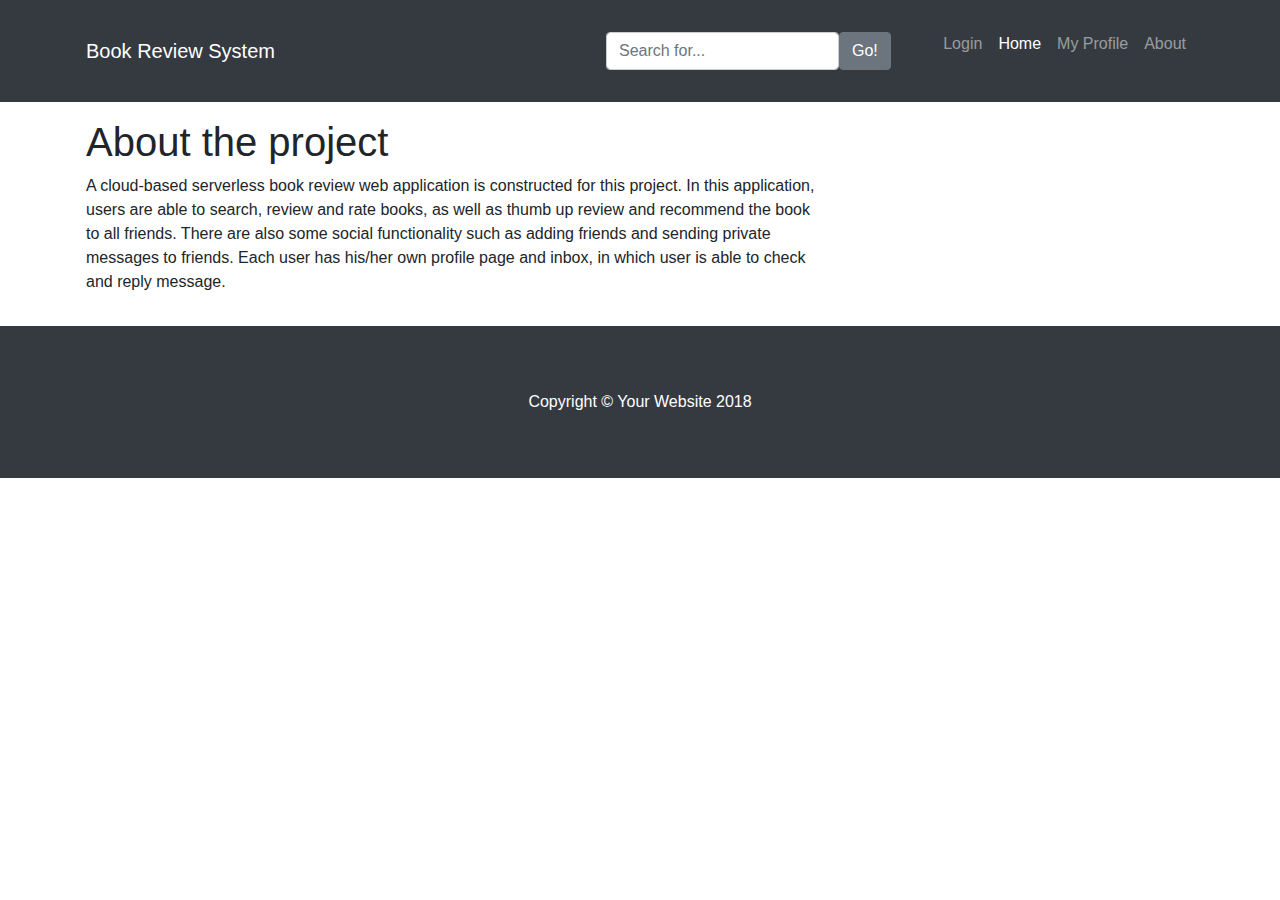
<file: src/about.html>
<!DOCTYPE html>
<html lang="en">

  <head>

    <meta charset="utf-8">
    <meta name="viewport" content="width=device-width, initial-scale=1, shrink-to-fit=no">
    <meta name="description" content="">
    <meta name="author" content="">

    <title>Book Review System</title>

    <!-- Bootstrap core CSS -->
    <link href="vendor/bootstrap/css/bootstrap.min.css" rel="stylesheet">
    <link rel="stylesheet" href="https://cdnjs.cloudflare.com/ajax/libs/font-awesome/4.7.0/css/font-awesome.min.css">
    <!-- Custom styles for this template -->
    <link href="css/blog-post.css" rel="stylesheet">
    <link href="css/customed.css" rel="stylesheet">
    <script src="js/common.js"></script>
    <script src="js/profile.js"></script>
  </head>

  <body >

    <!-- Navigation -->
    <nav class="navbar navbar-expand-lg navbar-dark bg-dark fixed-top">
      <div class="container">
        <a class="navbar-brand" href="index.html">Book Review System</a>
        <button class="navbar-toggler" type="button" data-toggle="collapse" data-target="#navbarResponsive" aria-controls="navbarResponsive" aria-expanded="false" aria-label="Toggle navigation">
          <span class="navbar-toggler-icon"></span>
        </button>
 <div class="collapse navbar-collapse" id="navbarResponsive">
          <ul class="navbar-nav ml-auto">
            <li class="nav-item active">
              <input type="text" class="form-control" placeholder="Search for..." id = "search-keyword">
            </li>
            <li class="nav-item active">
              <button class="btn btn-secondary" type="button" onclick="searchBook()">Go!</button>
            </li>
            <li class="nav-item">
              &nbsp;&nbsp;&nbsp;&nbsp;&nbsp;&nbsp;&nbsp;&nbsp;&nbsp;&nbsp;
            </li>
            <li class="nav-item">
              <a class="nav-link" href="javascript: loginLogoutClicked()" id="loginLogout">Login</a>
            </li>
            <li class="nav-item active">
              <a class="nav-link" href="index.html">Home
                <span class="sr-only">(current)</span>
              </a>
            </li>
            <li class="nav-item">
              <a class="nav-link" href="profile.html">My Profile</a>
            </li>
            <li class="nav-item">
              <a class="nav-link" href="about.html">About</a>
            </li>
          </ul>
        </div>
        <!-- The Modal -->
        <div id="loginModal" class="modal">
              <form class="modal-content animate" action="javascript: loginClicked()">

                <div class="container">
                  <div>
                    <br>
                    <center><h2>Login</h2></center>
                  </div>
                  <label for="uname"><b>Email</b></label>
                  <input type="text" placeholder="Enter Email" name="email" id="loginEmail" required>

                  <label for="psw"><b>Password</b></label>
                  <input type="password" placeholder="Enter Password" name="password" id="loginPassword" required>
                    
                  <button type="submit">Login</button>
                  <label>
                    <input type="checkbox" checked="checked" name="remember"> Remember me
                  </label>
                </div>
                <div class="container" style="background-color:#f1f1f1">
                  <button type="button" onclick="cancelLoginClicked()" class="cancelbtn">Cancel</button>
                  <span class="psw">Not registered? <a href="javascript: registerModalClicked()">register</a></span>
                </div>
              </form>
        </div>
      </div>
              <div id="registerModal" class="modal">
              <form class="modal-content animate" action="javascript: registerClicked()">

                <div class="container">
                  <div>
                    <br>
                    <center><h2>Register</h2></center>
                  </div>

                  <label for="uname"><b>Username</b></label>
                  <input type="text" placeholder="Enter Username" name="username" id="registerUsername" required>

                  <label for="email"><b>Email</b></label>
                  <input type="text" placeholder="Enter Email" name="email" id="registerEmail" required>

                  <label for="psw"><b>Password</b></label>
                  <input type="password" placeholder="Enter Password" name="password" id="registerPassword" required>

                  <label for="repeat_psw"><b>Re-Enter Password</b></label>
                  <input type="password" placeholder="Re-Enter Password" name="repeat_password" id="registerRepeatPassword" required>
                    
                  <button type="submit">Register</button>
                </div>
                <div class="container" style="background-color:#f1f1f1">
                  <button type="button" onclick="cancelRegisterClicked()" class="cancelbtn">Cancel</button>
                  <span class="psw">Already registered? <a href="javascript: loginLogoutClicked()">login</a></span>
                </div>
              </form>
        </div>
    </nav>
    <br><br>
    <!-- Page Content -->
    <div class="container">

      <div class="row">

        <!-- Post Content Column -->
        <div class="col-lg-8">

          <!-- Title -->
          <h1 class="mt-4" id="book_title">About the project</h1>
          <p>
            A cloud-based serverless book review web application is constructed for this project. In this application, users are able to search, review and rate books, as well as thumb up review and recommend the book to all friends. There are also some social functionality such as adding friends and sending private messages to friends. Each user has his/her own profile page and inbox, in which user is able to check and reply message.
          </p>

        </div>


      </div>
      <!-- /.row -->

    </div>
    <!-- /.container -->

    <!-- Footer -->
    <footer class="py-5 bg-dark">
      <div class="container">
        <p class="m-0 text-center text-white">Copyright &copy; Your Website 2018</p>
      </div>
      <!-- /.container -->
    </footer>

    <!-- Bootstrap core JavaScript -->
    <script src="vendor/jquery/jquery.min.js"></script>
    <script src="vendor/bootstrap/js/bootstrap.bundle.min.js"></script>

  </body>

</html>
</file>
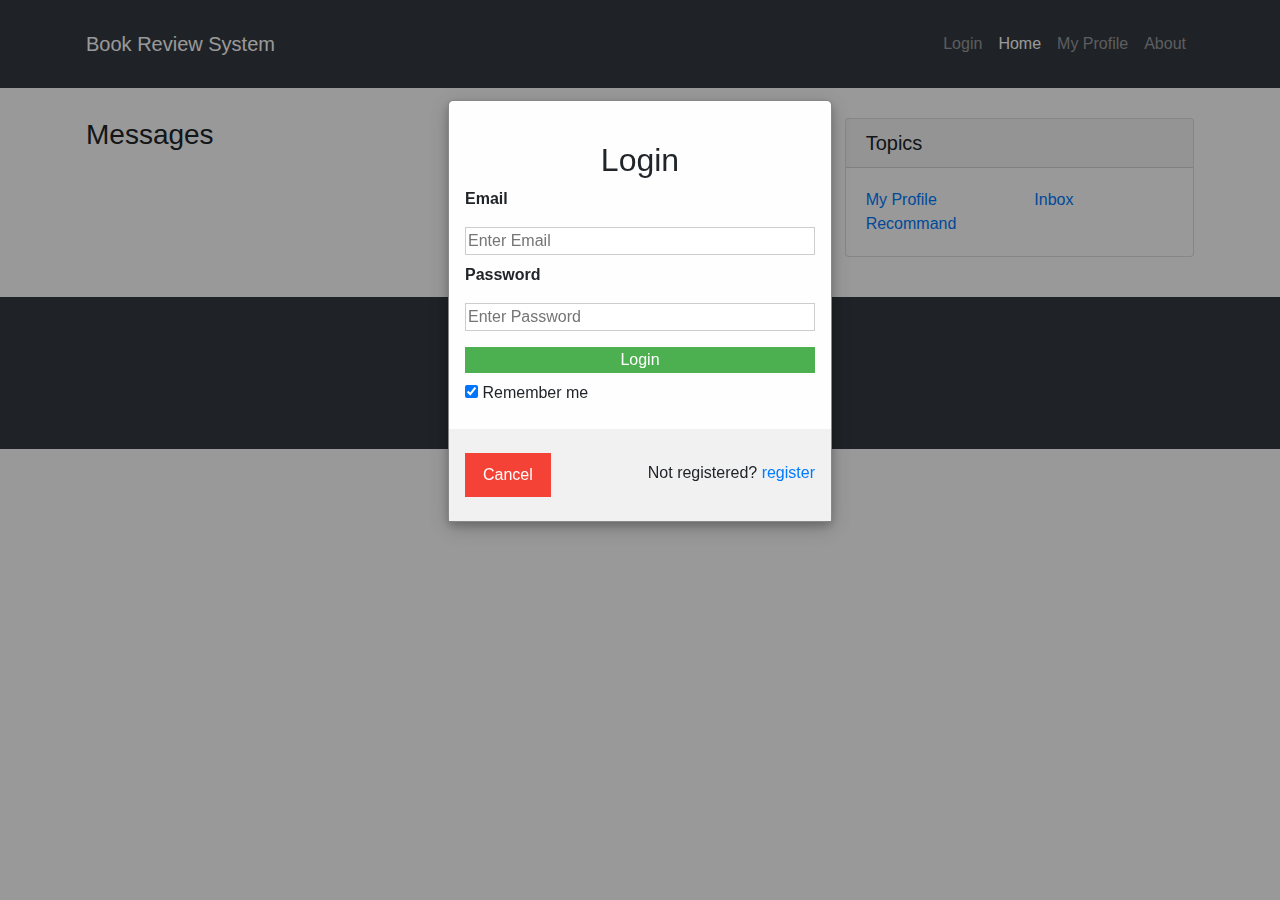
<file: src/inbox.html>
<!DOCTYPE html>
<html lang="en">

  <head>

    <meta charset="utf-8">
    <meta name="viewport" content="width=device-width, initial-scale=1, shrink-to-fit=no">
    <meta name="description" content="">
    <meta name="author" content="">
    <title>Book Review System</title>

    <!-- Bootstrap core CSS -->
    <link href="vendor/bootstrap/css/bootstrap.min.css" rel="stylesheet">
    <link rel="stylesheet" href="https://cdnjs.cloudflare.com/ajax/libs/font-awesome/4.7.0/css/font-awesome.min.css">
    <!-- Custom styles for this template -->
    <link href="css/blog-post.css" rel="stylesheet">
    <link href="css/customed.css" rel="stylesheet">
    <script src="js/common.js"></script>
    <script src="js/inbox.js"></script>

  </head>

  <body onload="loadPage()">

    <!-- Navigation -->
    <nav class="navbar navbar-expand-lg navbar-dark bg-dark fixed-top">
      <div class="container">
        <a class="navbar-brand" href="index.html">Book Review System</a>
        <button class="navbar-toggler" type="button" data-toggle="collapse" data-target="#navbarResponsive" aria-controls="navbarResponsive" aria-expanded="false" aria-label="Toggle navigation">
          <span class="navbar-toggler-icon"></span>
        </button>
 <div class="collapse navbar-collapse" id="navbarResponsive">
          <ul class="navbar-nav ml-auto">
            <li class="nav-item">
              &nbsp;&nbsp;&nbsp;&nbsp;&nbsp;&nbsp;&nbsp;&nbsp;&nbsp;&nbsp;
            </li>
            <li class="nav-item">
              <a class="nav-link" href="javascript: loginLogoutClicked()" id="loginLogout">Login</a>
            </li>
            <li class="nav-item active">
              <a class="nav-link" href="home.html">Home
                <span class="sr-only">(current)</span>
              </a>
            </li>
            <li class="nav-item">
              <a class="nav-link" href="profile.html">My Profile</a>
            </li>
            <li class="nav-item">
              <a class="nav-link" href="index.html">About</a>
            </li>
          </ul>
        </div>
        <!-- The Modal -->
        <div id="loginModal" class="modal">
              <form class="modal-content animate" action="javascript: loginClicked()">

                <div class="container">
                  <div>
                    <br>
                    <center><h2>Login</h2></center>
                  </div>
                  <label for="uname"><b>Email</b></label>
                  <input type="text" placeholder="Enter Email" name="email" id="loginEmail" required>

                  <label for="psw"><b>Password</b></label>
                  <input type="password" placeholder="Enter Password" name="password" id="loginPassword" required>
                    
                  <button type="submit">Login</button>
                  <label>
                    <input type="checkbox" checked="checked" name="remember"> Remember me
                  </label>
                </div>
                <div class="container" style="background-color:#f1f1f1">
                  <button type="button" onclick="cancelLoginClicked()" class="cancelbtn">Cancel</button>
                  <span class="psw">Not registered? <a href="javascript: registerModalClicked()">register</a></span>
                </div>
              </form>
        </div>
            <div id="registerModal" class="modal">
              <form class="modal-content animate" action="javascript: registerClicked()">

                <div class="container">
                  <div>
                    <br>
                    <center><h2>Register</h2></center>
                  </div>

                  <label for="uname"><b>Username</b></label>
                  <input type="text" placeholder="Enter Username" name="username" id="registerUsername" required>

                  <label for="email"><b>Email</b></label>
                  <input type="text" placeholder="Enter Email" name="email" id="registerEmail" required>

                  <label for="psw"><b>Password</b></label>
                  <input type="password" placeholder="Enter Password" name="password" id="registerPassword" required>

                  <label for="repeat_psw"><b>Re-Enter Password</b></label>
                  <input type="password" placeholder="Re-Enter Password" name="repeat_password" id="registerRepeatPassword" required>
                    
                  <button type="submit">Register</button>
                </div>
                <div class="container" style="background-color:#f1f1f1">
                  <button type="button" onclick="cancelRegisterClicked()" class="cancelbtn">Cancel</button>
                  <span class="psw">Already registered? <a href="javascript: loginLogoutClicked()">login</a></span>
                </div>
              </form>
        </div>
      </div>
    </nav>
    <br><br>
    <!-- Page Content -->
    <div class="container">

      <div class="row">


        <div class="col-lg-8">
          <div class="panel-heading">
            <span class="glyphicon glyphicon-comment"></span>
            <br/>
            <h3 class="panel-title">
              Messages</h3>
          </div>
          <div class="panel-body">
            <ul class="list-group" id="message-container">
            </ul>

          </div>
        </div>

        <div class="col-md-4">

          <!-- Categories Widget -->
          <div class="card my-4">
            <h5 class="card-header">Topics</h5>
            <div class="card-body">
              <div class="row">
                <div class="col-lg-6">
                  <ul class="list-unstyled mb-0">
                    <li>
                      <a href="profile.html">My Profile</a>
                    </li>
                    <li>
                      <a href="recommend.html">Recommand</a>
                    </li>
                  </ul>
                </div>
                <div class="col-lg-6">
                  <ul class="list-unstyled mb-0">
                    <li>
                      <a href="inbox.html">Inbox</a>
                    </li>
                  </ul>
                </div>
              </div>
            </div>
          </div>

        </div>
      </div>
      <!-- /.row -->

    </div>
    <!-- /.container -->

    <!-- Footer -->
    <footer class="py-5 bg-dark">
      <div class="container">
        <p class="m-0 text-center text-white">Copyright &copy; Your Website 2018</p>
      </div>
      <!-- /.container -->
    </footer>

    <!-- Bootstrap core JavaScript -->
    <script src="vendor/jquery/jquery.min.js"></script>
    <script src="vendor/bootstrap/js/bootstrap.bundle.min.js"></script>

  </body>

</html>
</file>
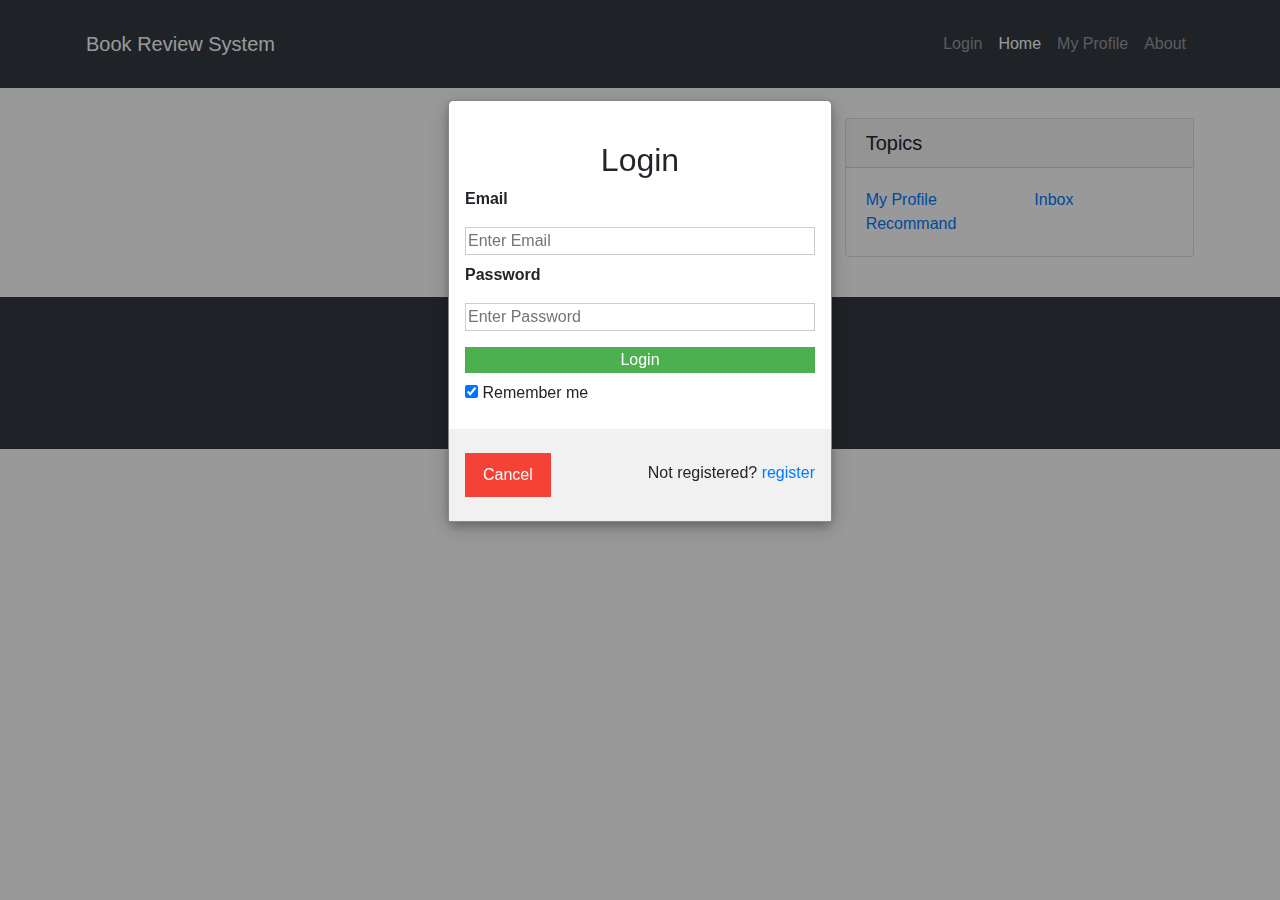
<file: src/profile.html>
<!DOCTYPE html>
<html lang="en" xmlns:width="http://www.w3.org/1999/xhtml" xmlns:height="http://www.w3.org/1999/xhtml">

  <head>

    <meta charset="utf-8">
    <meta name="viewport" content="width=device-width, initial-scale=1, shrink-to-fit=no">
    <meta name="description" content="">
    <meta name="author" content="">

    <title>Book Review System</title>

    <!-- Bootstrap core CSS -->
    <link href="vendor/bootstrap/css/bootstrap.min.css" rel="stylesheet">
    <link rel="stylesheet" href="https://cdnjs.cloudflare.com/ajax/libs/font-awesome/4.7.0/css/font-awesome.min.css">
    <!-- Custom styles for this template -->
    <link href="css/blog-post.css" rel="stylesheet">
    <link href="css/customed.css" rel="stylesheet">
    <script src="js/common.js"></script>
    <script src="js/profile.js"></script>
  </head>

  <body onload="loadPage()">

    <!-- Navigation -->
    <nav class="navbar navbar-expand-lg navbar-dark bg-dark fixed-top">
      <div class="container">
        <a class="navbar-brand" href="index.html">Book Review System</a>
        <button class="navbar-toggler" type="button" data-toggle="collapse" data-target="#navbarResponsive" aria-controls="navbarResponsive" aria-expanded="false" aria-label="Toggle navigation">
          <span class="navbar-toggler-icon"></span>
        </button>
 <div class="collapse navbar-collapse" id="navbarResponsive">
          <ul class="navbar-nav ml-auto">
            <li class="nav-item">
              &nbsp;&nbsp;&nbsp;&nbsp;&nbsp;&nbsp;&nbsp;&nbsp;&nbsp;&nbsp;
            </li>
            <li class="nav-item">
              <a class="nav-link" href="javascript: loginLogoutClicked()" id="loginLogout">Login</a>
            </li>
            <li class="nav-item active">
              <a class="nav-link" href="index.html">Home
                <span class="sr-only">(current)</span>
              </a>
            </li>
            <li class="nav-item">
              <a class="nav-link" href="profile.html">My Profile</a>
            </li>
            <li class="nav-item">
              <a class="nav-link" href="about.html">About</a>
            </li>
          </ul>
        </div>
        <!-- The Modal -->
        <div id="loginModal" class="modal">
              <form class="modal-content animate" action="javascript: loginClicked()">

                <div class="container">
                  <div>
                    <br>
                    <center><h2>Login</h2></center>
                  </div>
                  <label for="uname"><b>Email</b></label>
                  <input type="text" placeholder="Enter Email" name="email" id="loginEmail" required>

                  <label for="psw"><b>Password</b></label>
                  <input type="password" placeholder="Enter Password" name="password" id="loginPassword" required>
                    
                  <button type="submit">Login</button>
                  <label>
                    <input type="checkbox" checked="checked" name="remember"> Remember me
                  </label>
                </div>
                <div class="container" style="background-color:#f1f1f1">
                  <button type="button" onclick="cancelLoginClicked()" class="cancelbtn">Cancel</button>
                  <span class="psw">Not registered? <a href="javascript: registerModalClicked()">register</a></span>
                </div>
              </form>
        </div>
            <div id="registerModal" class="modal">
              <form class="modal-content animate" action="javascript: registerClicked()">

                <div class="container">
                  <div>
                    <br>
                    <center><h2>Register</h2></center>
                  </div>

                  <label for="uname"><b>Username</b></label>
                  <input type="text" placeholder="Enter Username" name="username" id="registerUsername" required>

                  <label for="email"><b>Email</b></label>
                  <input type="text" placeholder="Enter Email" name="email" id="registerEmail" required>

                  <label for="psw"><b>Password</b></label>
                  <input type="password" placeholder="Enter Password" name="password" id="registerPassword" required>

                  <label for="repeat_psw"><b>Re-Enter Password</b></label>
                  <input type="password" placeholder="Re-Enter Password" name="repeat_password" id="registerRepeatPassword" required>
                    
                  <button type="submit">Register</button>
                </div>
                <div class="container" style="background-color:#f1f1f1">
                  <button type="button" onclick="cancelRegisterClicked()" class="cancelbtn">Cancel</button>
                  <span class="psw">Already registered? <a href="javascript: loginLogoutClicked()">login</a></span>
                </div>
              </form>
        </div>
      </div>
    </nav>
    <br><br>
    <!-- Page Content -->
    <div class="container">

      <div class="row">

        <!-- Post Content Column -->
        <div class="col-lg-8">

          <!-- Title -->
          <h1 class="mt-4" id="myProfile"></h1>
          <h2 class="mt-4" id="myUsername"></h2>
          <h2 class="mt-4" id="myEmail"></h2>
          <button type="button" class="btn-info col-lg-2" id="add-friend-button"  style="display: none" onclick="addFriend()">Add Friend</button>
          <form action="" method="post" class="bootstrap-frm" id="message-form"  style="display: none">

            <h1>Send Message
            </h1>
            <label>
              <span>Title :</span>
              <input id="message-title" type="text" />
            </label>
            <label>
              <span>Message :</span>
              <textarea id="message-content" ></textarea>
            </label>
            <label>
              <span>&nbsp;</span>
              <input type="button" class="button" value="Send" onclick="sendMessage()" />
            </label>

          </form>
        </div>


        <!-- Sidebar Widgets Column -->
        <div class="col-md-4">

          <!-- Categories Widget -->
          <div class="card my-4">
            <h5 class="card-header">Topics</h5>
            <div class="card-body">
              <div class="row">
                <div class="col-lg-6">
                  <ul class="list-unstyled mb-0">
                    <li>
                      <a href="profile.html">My Profile</a>
                    </li>
                    <li>
                      <a href="recommend.html">Recommand</a>
                    </li>
                  </ul>
                </div>
                <div class="col-lg-6">
                  <ul class="list-unstyled mb-0">
                    <li>
                      <a href="inbox.html">Inbox</a>
                    </li>
                  </ul>
                </div>
              </div>
            </div>
          </div>

        </div>

      </div>
      <!-- /.row -->

    </div>
    <!-- /.container -->

    <!-- Footer -->
    <footer class="py-5 bg-dark">
      <div class="container">
        <p class="m-0 text-center text-white">Copyright &copy; Your Website 2018</p>
      </div>
      <!-- /.container -->
    </footer>

    <!-- Bootstrap core JavaScript -->
    <script src="vendor/jquery/jquery.min.js"></script>
    <script src="vendor/bootstrap/js/bootstrap.bundle.min.js"></script>

  </body>

</html>
</file>
<file: src/css/customed.css>
/* Book Review Star*/
.checked {
          color: orange;
}

/* The Modal (background) */
.modal {
    display: none; /* Hidden by default */
    position: fixed; /* Stay in place */
    z-index: 1; /* Sit on top */
    padding-top: 100px; /* Location of the box */
    left: 0;
    top: 0;
    width: 100%; /* Full width */
    height: 100%; /* Full height */
    overflow: auto; /* Enable scroll if needed */
    background-color: rgb(0,0,0); /* Fallback color */
    background-color: rgba(0,0,0,0.4); /* Black w/ opacity */
}

/* Modal Content */
.modal-content {
    position: relative;
    background-color: #fefefe;
    margin: auto;
    padding: 0;
    border: 1px solid #888;
    width: 30%;
    box-shadow: 0 4px 8px 0 rgba(0,0,0,0.2),0 6px 20px 0 rgba(0,0,0,0.19);
    -webkit-animation-name: animatetop;
    -webkit-animation-duration: 0.4s;
    animation-name: animatetop;
    animation-duration: 0.4s
}

/* Add Animation */
@-webkit-keyframes animatetop {
    from {top:-300px; opacity:0} 
    to {top:0; opacity:1}
}

@keyframes animatetop {
    from {top:-300px; opacity:0}
    to {top:0; opacity:1}
}

/* The Close Button */
.close {
    color: white;
    float: right;
    font-size: 28px;
    font-weight: bold;
}

.close:hover,
.close:focus {
    color: #000;
    text-decoration: none;
    cursor: pointer;
}

.modal-header {
    padding: 2px 16px;
    background-color: #5cb85c;
    color: white;
}

.modal-body {padding: 2px 16px;}

.modal-footer {
    padding: 2px 16px;
    background-color: #5cb85c;
    color: white;
}

form {border: 3px solid #f1f1f1;}

input[type=text], input[type=password] {
    width: 100%;
    /*padding: 12px 20px;*/
    margin: 8px 0;
    display: inline-block;
    border: 1px solid #ccc;
    box-sizing: border-box;
}

button {
    background-color: #4CAF50;
    color: white;
/*    padding: 14px 20px;*/
    margin: 8px 0;
    border: none;
    cursor: pointer;
    width: 100%;
}

button:hover {
    opacity: 0.8;
}

.cancelbtn {
    width: auto;
    padding: 10px 18px;
    background-color: #f44336;
}

.imgcontainer {
    text-align: center;
    margin: 24px 0 12px 0;
}

img.avatar {
    width: 40%;
    border-radius: 50%;
}

.container {
    padding: 16px;
}

span.psw {
    float: right;
    padding-top: 16px;
}


.rating {
    font-size: 0;
    display: table;
}

.rating > label {
    color: #ddd;
    float: right;
}

.rating > label:before {
    padding: 5px;
    font-size: 24px;
    line-height: 1em;
    display: inline-block;
    content: "★";
}

.rating > input:checked ~ label,
.rating:not(:checked) > label:hover,
.rating:not(:checked) > label:hover ~ label {
    color: #FFD700;
}

.rating > input:checked ~ label:hover,
.rating > label:hover ~ input:checked ~ label,
.rating > input:checked ~ label:hover ~ label {
    opacity: 0.5;
}

.star-rating {
    unicode-bidi: bidi-override;
    color: #ddd;
    font-size:1.25rem;font-weight:300;
   // font-size: 0;
    height: 25px;
    margin: 0 auto;
    position: relative;
    display: table;
    padding: 0;
    text-shadow: 0px 1px 0 #a2a2a2;
}

.star-rating span {
    padding: 5px;
    font-size: 20px;
}

.star-rating span:after {
    content: "★";
}

.star-rating-top {
    color: #FFD700;
    padding: 0;
    position: absolute;
    z-index: 1;
    display: block;
    top: 0;
    left: 0;
    overflow: hidden;
    white-space: nowrap;
}

.star-rating-bottom {
    padding: 0;
    display: block;
    z-index: 0;
}

.bootstrap-frm {
    margin-left:0px;
    margin-right:auto;
    max-width: 800px;
    background: #FFF;
    padding: 20px 30px 20px 30px;
    font: 15px "Helvetica Neue", Helvetica, Arial, sans-serif;
    color: #888;
    text-shadow: 1px 1px 1px #FFF;
    border:1px solid #DDD;
    border-radius: 5px;
    -webkit-border-radius: 5px;
    -moz-border-radius: 5px;
}
.bootstrap-frm h1 {
    font: 25px "Helvetica Neue", Helvetica, Arial, sans-serif;
    padding: 0px 0px 10px 40px;
    display: block;
    border-bottom: 1px solid #DADADA;
    margin: -10px -30px 30px -30px;
    color: #888;
}
.bootstrap-frm h1>span {
    display: block;
    font-size: 11px;
}
.bootstrap-frm label {
    display: block;
    margin: 0px 0px 5px;
}
.bootstrap-frm label>span {
    float: left;
    width: 20%;
    text-align: right;
    padding-right: 10px;
    margin-top: 10px;
    color: #333;
    font-family: "Helvetica Neue", Helvetica, Arial, sans-serif;
    font-weight: bold;
}
.bootstrap-frm input[type="text"], .bootstrap-frm input[type="email"], .bootstrap-frm textarea, .bootstrap-frm select{
    border: 1px solid #CCC;
    color: #888;
    height: 20px;
    line-height:15px;
    margin-bottom: 16px;
    margin-right: 6px;
    margin-top: 2px;
    outline: 0 none;
    padding: 5px 0px 5px 5px;
    width: 70%;
    border-radius: 4px;
    -webkit-border-radius: 4px;
    -moz-border-radius: 4px;
    -webkit-box-shadow: inset 0 1px 1px rgba(0, 0, 0, 0.075);
    box-shadow: inset 0 1px 1px rgba(0, 0, 0, 0.075);
    -moz-box-shadow: inset 0 1px 1px rgba(0, 0, 0, 0.075);
}
.bootstrap-frm select {
    background: #FFF url('down-arrow.png') no-repeat right;
    background: #FFF url('down-arrow.png') no-repeat right;
    appearance:none;
    -webkit-appearance:none;
    -moz-appearance: none;
    text-indent: 0.01px;
    text-overflow: '';
    width: 70%;
    height: 35px;
    line-height:15px;
}
.bootstrap-frm textarea{
    height:100px;
    padding: 5px 0px 0px 5px;
    width: 70%;
}
.bootstrap-frm .button {
    background: #FFF;
    border: 1px solid #CCC;
    padding: 10px 25px 10px 25px;
    color: #333;
    border-radius: 4px;
}
.bootstrap-frm .button:hover {
    color: #333;
    background-color: #EBEBEB;
    border-color: #ADADAD;
}

body { padding-top:30px; }
.widget .panel-body { padding:0px; }
.widget .list-group { margin-bottom: 0; }
.widget .panel-title { display:inline }
.widget .label-info { float: right; }
.widget li.list-group-item {border-radius: 0;border: 0;border-top: 1px solid #ddd;}
.widget li.list-group-item:hover { background-color: rgba(86,61,124,.1); }
.widget .mic-info { color: #666666;font-size: 11px; }
.widget .action { margin-top:5px; }
.widget .comment-text { font-size: 12px; }
.widget .btn-block { border-top-left-radius:0px;border-top-right-radius:0px; }
.ui-group-buttons .or{position:relative;float:left;width:.3em;height:1.3em;z-index:3;font-size:12px}
.ui-group-buttons .or:before{position:absolute;top:50%;left:50%;content:'';background-color:#5a5a5a;margin-top:-.1em;margin-left:-.9em;width:1.8em;height:1.8em;line-height:1.55;color:#fff;font-style:normal;font-weight:400;text-align:center;border-radius:500px;-webkit-box-shadow:0 0 0 1px rgba(0,0,0,0.1);box-shadow:0 0 0 1px rgba(0,0,0,0.1);-webkit-box-sizing:border-box;-moz-box-sizing:border-box;-ms-box-sizing:border-box;box-sizing:border-box}
.ui-group-buttons .or:after{position:absolute;top:0;left:0;content:' ';width:.3em;height:2.84em;background-color:rgba(0,0,0,0);border-top:.6em solid #5a5a5a;border-bottom:.6em solid #5a5a5a}
.ui-group-buttons .or.or-lg{height:1.3em;font-size:16px}
.ui-group-buttons .or.or-lg:after{height:2.85em}
.ui-group-buttons .or.or-sm{height:1em}
.ui-group-buttons .or.or-sm:after{height:2.5em}
.ui-group-buttons .or.or-xs{height:.25em}
.ui-group-buttons .or.or-xs:after{height:1.84em;z-index:-1000}
.ui-group-buttons{display:inline-block;}
.ui-group-buttons:after{content:".";display:block;height:0;clear:both;visibility:hidden}
.ui-group-buttons .btn{float:left;border-radius:0}
.ui-group-buttons .btn:first-child{margin-left:0;border-top-left-radius:.25em;border-bottom-left-radius:.25em;padding-right:15px}
.ui-group-buttons .btn:last-child{border-top-right-radius:.25em;border-bottom-right-radius:.25em;padding-left:15px}


.btn-circle.btn-lg {
    width: 40px;
    height: 40px;
    padding: 5px 8px;
    font-size: 12px;
    line-height: 1.33;
    border-radius: 25px;
}

.feedback{position: fixed;}

.feedback textarea{height: 180px; }
.feedback .screenshot{ position: relative; top: -24px; right: 10px; opacity: .6}
.feedback .screenshot:hover{  opacity: 1}
.feedback .reported p, .feedback .failed p  { height: 190px}


.feedback.left{left:5px; bottom:15px}
.feedback.right{right:5px; bottom:15px}

.feedback .dropdown-menu{width: 290px;height: 320px;bottom: 50px;}
.feedback.left .dropdown-menu{ left: 0px}
.feedback.right .dropdown-menu{ right: 0px}
.feedback .hideme{ display: none}

/* Change styles for span and cancel button on extra small screens */
@media screen and (max-width: 300px) {
    span.psw {
       display: block;
       float: none;
    }
    .cancelbtn {
       width: 100%;
    }
}
</file>
<file: src/css/blog-post.css>
/*!
 * Start Bootstrap - Blog Post (https://startbootstrap.com/template-overviews/blog-post)
 * Copyright 2013-2017 Start Bootstrap
 * Licensed under MIT (https://github.com/BlackrockDigital/startbootstrap-blog-post/blob/master/LICENSE)
 */

body {
  padding-top: 54px;
}

@media (min-width: 992px) {
  body {
    padding-top: 56px;
  }
}
</file>
